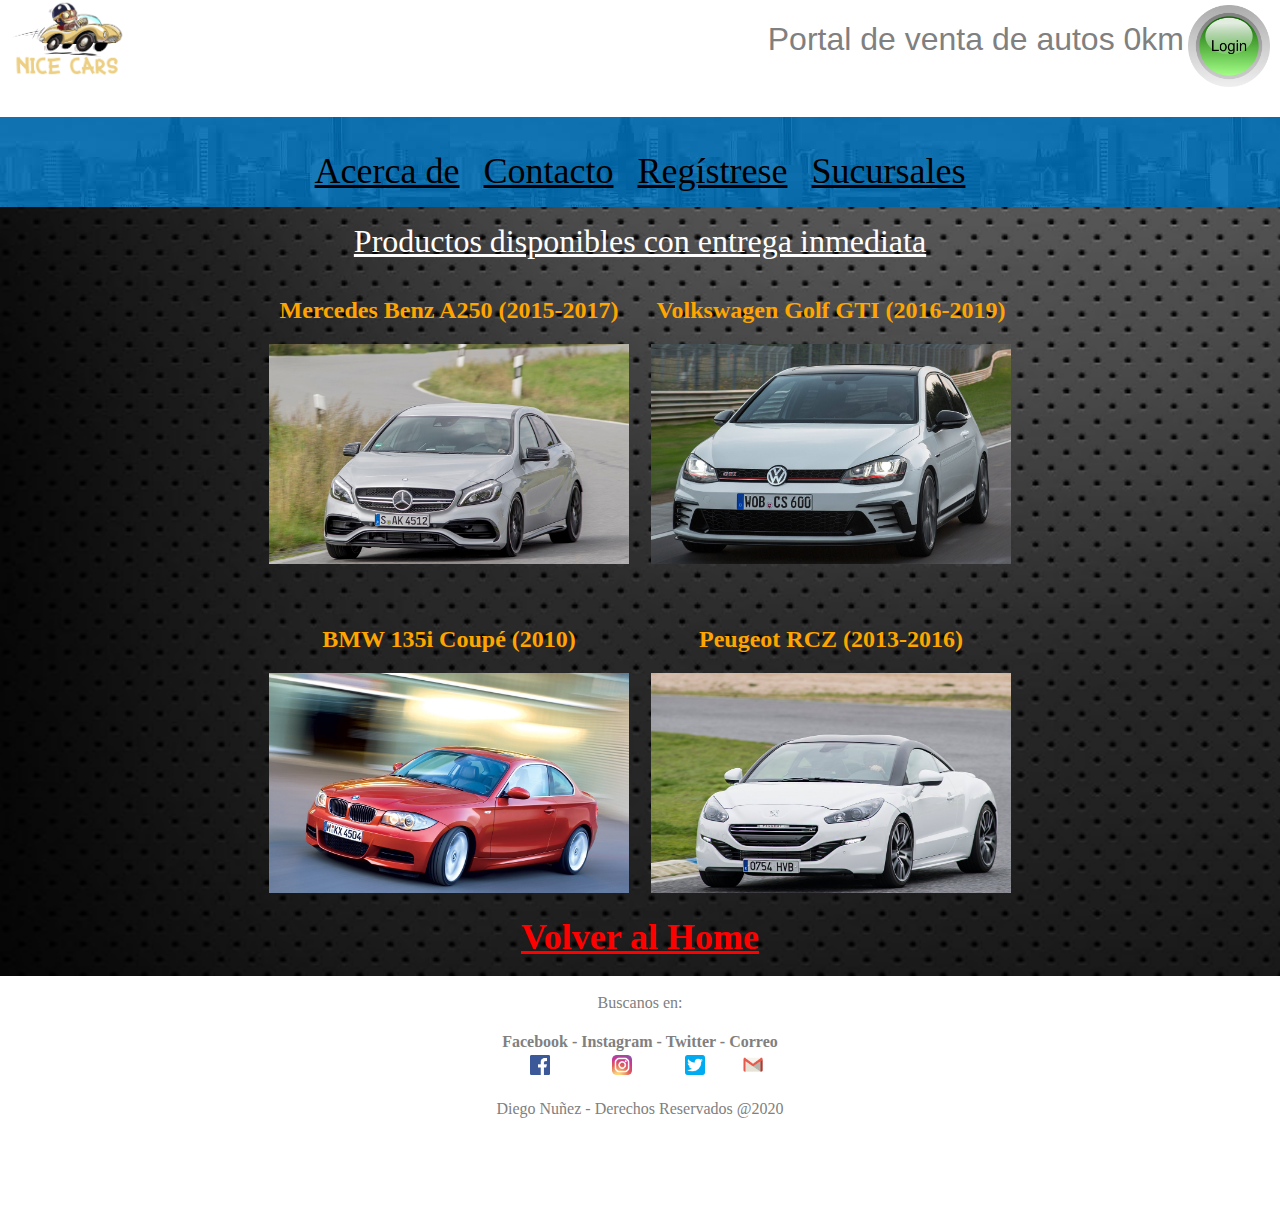
<file: index.html>
<!DOCTYPE html>
<html>
<head>
  <meta charset="utf-8">
  <meta name="viewport" content="width=device-width">
  <title>Nice Cars</title>
  <link rel="stylesheet" href="general_styles.css">
  <link rel="stylesheet" href="table_styles.css">
  <link rel="stylesheet" href="title_styles.css">
  <link rel="stylesheet" href="image_styles.css">
</head>
<body>
    <header>
        <div class="headerleft">
            <a href="index.html">
                <img src="fotos/logo.png" class="logo">
            </a>
        </div>

        <div class="headerright">
            <div class="h1">
                <h1>Portal de venta de autos 0km</h1>
            </div>
            <div class="login">
                <a href="registrar.html">
                    <img src="fotos/login_button.png" class="login">
                </a>
            </div>
        </div>
    </header>

    <nav>
        <br>
        <a class="nav" href="acerca.html">Acerca de</a>
        <a class="nav" href="contacto.html">Contacto</a>
        <a class="nav" href="registrar.html">Regístrese</a>
        <a class="nav" href="sucursales.html">Sucursales</a>
    </nav> 

    <p><u class="index">Productos disponibles con entrega inmediata</u></p>

    <table class="custom" style="color: orange;">
        <tr>
            <td>
                <h2>Mercedes Benz A250 (2015-2017)</h2>
                <a href="mercedes.html">
                    <img src="fotos/mercedes/mb-a250-frente.jpg" style="width: 360px;height: 220px;">
                </a>
            </td>
            <td>
                <h2>Volkswagen Golf GTI (2016-2019)</h2>
                <a href="volkswagen.html">
                    <img src="fotos/volkwagen/golf-gti-frente.jpg" style="width: 360px;height: 220px;">
                </a>
            </td>
        </tr>
    </table>

    <br>
    <br>

    <table class="custom" style="color: orange;">
        <tr>
            <td>
                <h2>BMW 135i Coupé (2010)</h2>
                <a href="bmw.html">
                    <img src="fotos/bmw/bmw-135i-frente.jpg" style="width: 360px;height: 220px;">
                </a>
            </td>
            <td>
                <h2>Peugeot RCZ (2013-2016)</h2>
                <a href="peugeot.html">
                    <img src="fotos/peugeot/peugeot-rcz-frente.jpg" style="width: 360px;height: 220px;">
                </a>
            </td>
        </tr>
    </table>
    <br>
    <a class="home" href="index.html">Volver al Home</a>
    <br>
    <br>
    <footer>
        <br>
        <h4 style="margin: 0px; font-weight: normal;">Buscanos en: </h4>
        <br>
        <table align="center">
            <tr>
                <th>Facebook -</th>
                <th> Instagram -</th>
                <th> Twitter -</th>
                <th> Correo</th>
            </tr>
            <tr>
                <td>
                    <a href="https://www.facebook.com/" target="_blank">
                        <img src="fotos/facebook.png" style="width: 20px;height: 20px;">
                    </a>
                </td>
                <td>
                    <a href="https://www.instagram.com/" target="_blank">
                        <img src="fotos/instagram.png" style="width: 20px;height: 20px;">
                    </a>
                </td>
                <td>
                    <a href="https://www.twitter.com/" target="_blank">
                        <img src="fotos/twitter.png" style="width: 20px;height: 20px;">
                    </a>
                </td>
                <td>
                    <a href="https://www.gmail.com/" target="_blank">
                        <img src="fotos/gmail.png" style="width: 20px;height: 20px;">
                    </a>
                </td>
            </tr>
        </table>
        <br>
        <h4 style="margin: 0px; font-weight: normal;">Diego Nuñez - Derechos Reservados @2020</h4>
        <br>
    </footer>
</body>
</html>
</file>
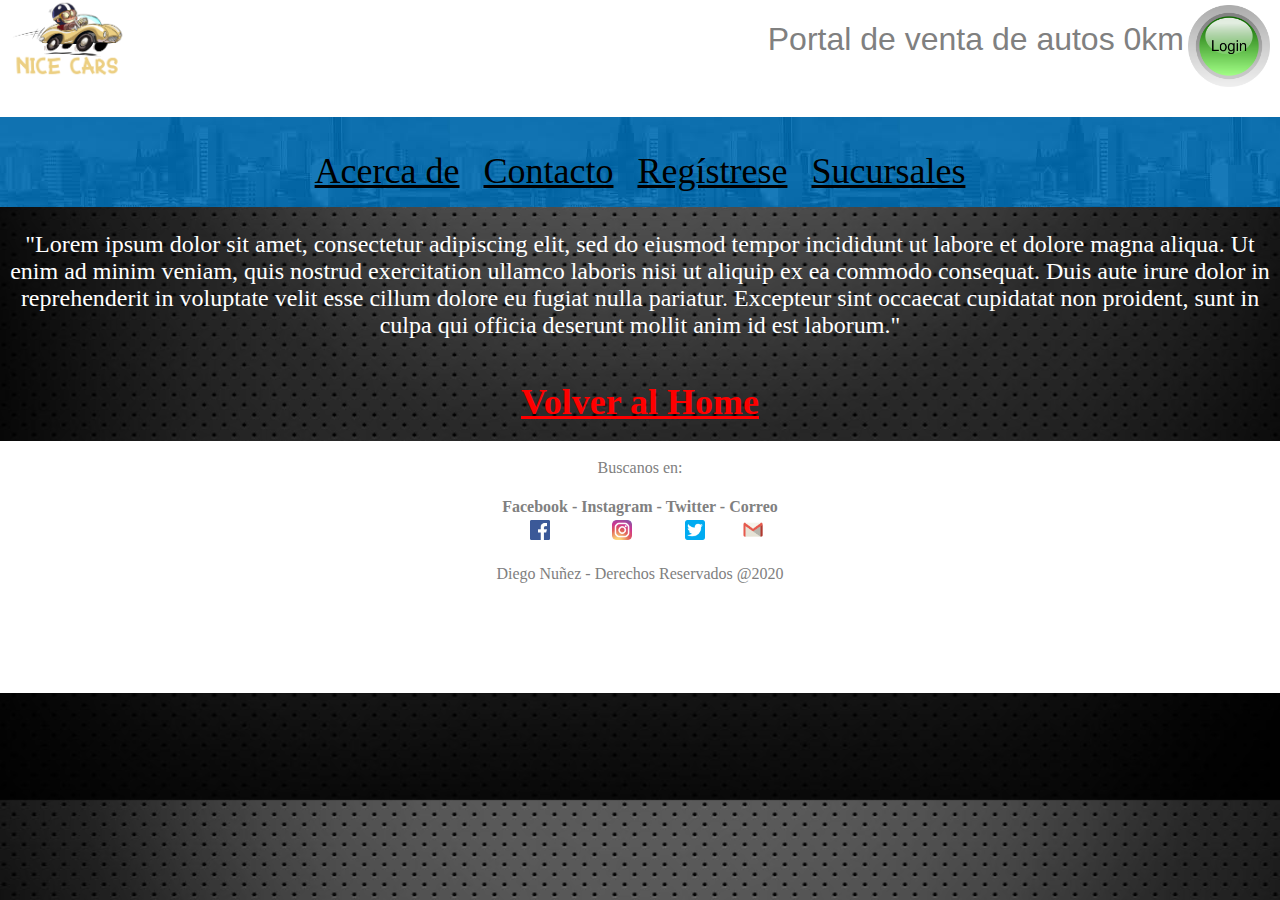
<file: acerca.html>
<!DOCTYPE html>
<html>
<head>
  <meta charset="utf-8">
  <meta name="viewport" content="width=device-width">
  <title>Nice Cars</title>
  <link rel="stylesheet" href="general_styles.css">
  <link rel="stylesheet" href="table_styles.css">
  <link rel="stylesheet" href="title_styles.css">
  <link rel="stylesheet" href="image_styles.css">
</head>
<body>
    <header>
        <div class="headerleft">
            <a href="index.html">
                <img src="fotos/logo.png" class="logo">
            </a>
        </div>

        <div class="headerright">
            <div class="h1">
                <h1>Portal de venta de autos 0km</h1>
            </div>
            <div class="login">
                <a href="registrar.html">
                    <img src="fotos/login_button.png" class="login">
                </a>
            </div>
        </div>
    </header>

    <nav>
        <br>
        <a class="nav" href="acerca.html">Acerca de</a>
        <a class="nav" href="contacto.html">Contacto</a>
        <a class="nav" href="registrar.html">Regístrese</a>
        <a class="nav" href="sucursales.html">Sucursales</a>
    </nav> 

    <h3 class="custom">
        "Lorem ipsum dolor sit amet, consectetur adipiscing elit, sed do eiusmod tempor incididunt ut labore et dolore magna aliqua. Ut enim ad minim veniam, quis nostrud exercitation ullamco laboris nisi ut aliquip ex ea commodo consequat. Duis aute irure dolor in reprehenderit in voluptate velit esse cillum dolore eu fugiat nulla pariatur. Excepteur sint occaecat cupidatat non proident, sunt in culpa qui officia deserunt mollit anim id est laborum."
    </h3>
    <br>
    <a class="home" href="index.html">Volver al Home</a>
    <br>
    <br>
    <footer>
        <br>
        <h4 style="margin: 0px; font-weight: normal;">Buscanos en: </h4>
        <br>
        <table align="center">
            <tr>
                <th>Facebook -</th>
                <th> Instagram -</th>
                <th> Twitter -</th>
                <th> Correo</th>
            </tr>
            <tr>
                <td>
                    <a href="https://www.facebook.com/" target="_blank">
                        <img src="fotos/facebook.png" style="width: 20px;height: 20px;">
                    </a>
                </td>
                <td>
                    <a href="https://www.instagram.com/" target="_blank">
                        <img src="fotos/instagram.png" style="width: 20px;height: 20px;">
                    </a>
                </td>
                <td>
                    <a href="https://www.twitter.com/" target="_blank">
                        <img src="fotos/twitter.png" style="width: 20px;height: 20px;">
                    </a>
                </td>
                <td>
                    <a href="https://www.gmail.com/" target="_blank">
                        <img src="fotos/gmail.png" style="width: 20px;height: 20px;">
                    </a>
                </td>
            </tr>
        </table>
        <br>
        <h4 style="margin: 0px; font-weight: normal;">Diego Nuñez - Derechos Reservados @2020</h4>
        <br>
    </footer>
</body>
</html>
</file>
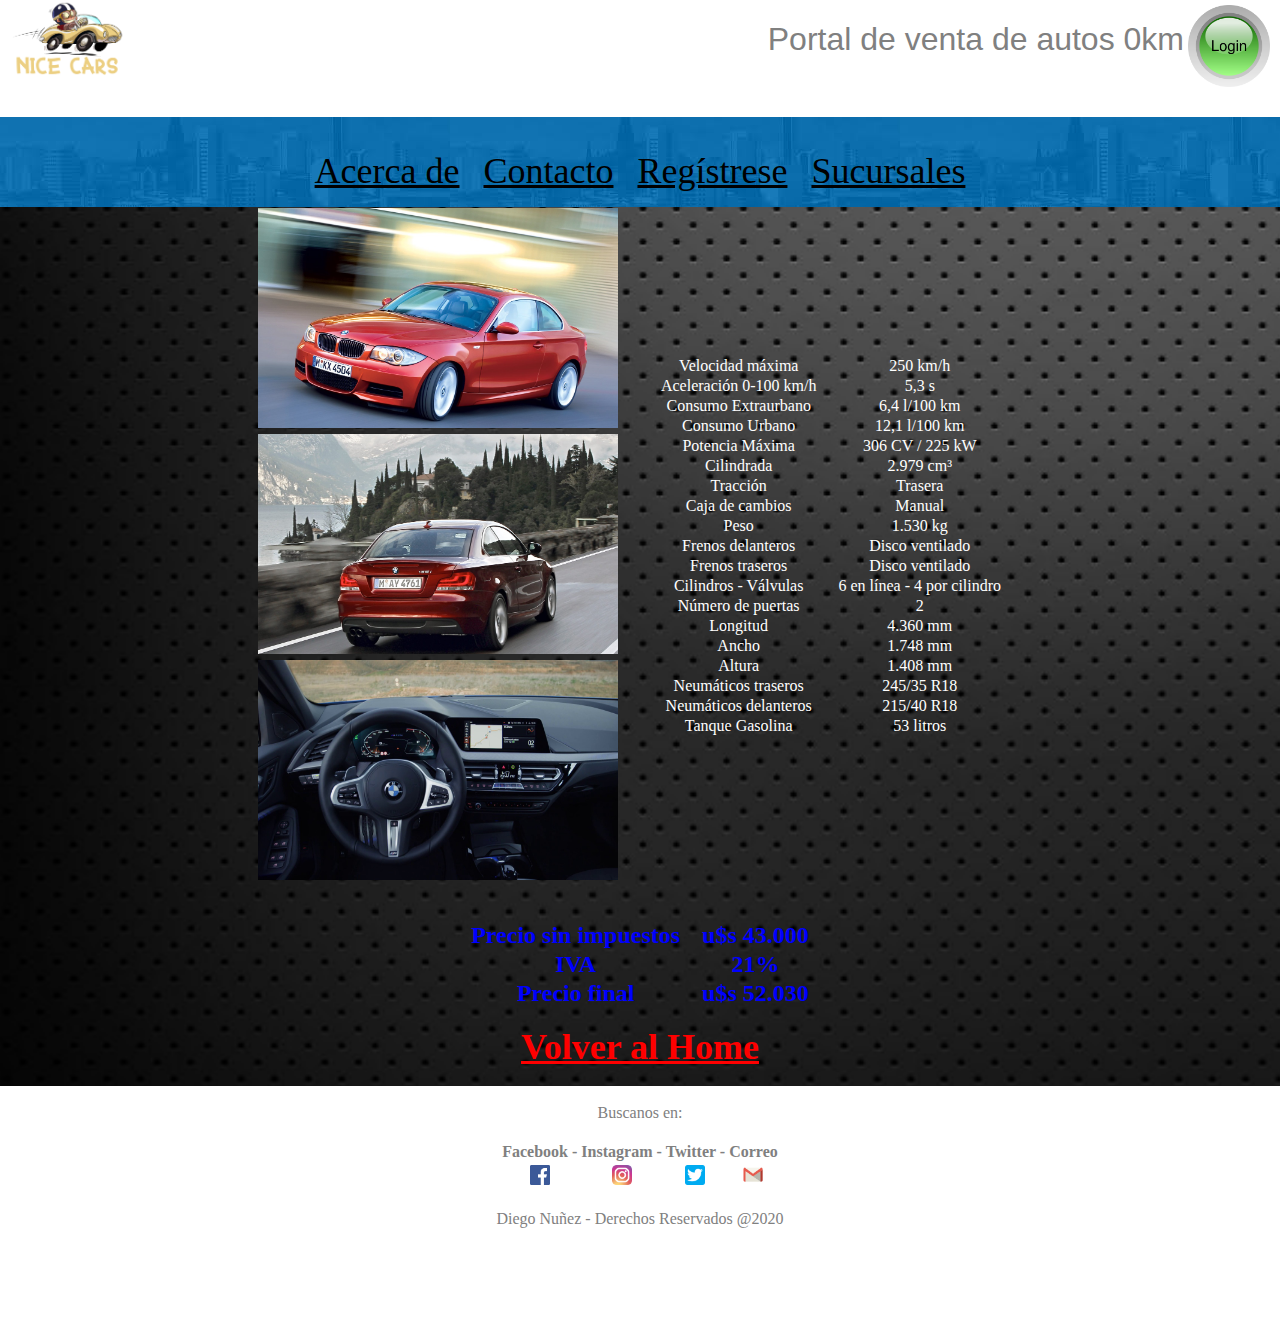
<file: bmw.html>
<!DOCTYPE html>
<html>
<head>
  <meta charset="utf-8">
  <meta name="viewport" content="width=device-width">
  <title>Nice Cars</title>
  <link rel="stylesheet" href="general_styles.css">
  <link rel="stylesheet" href="table_styles.css">
  <link rel="stylesheet" href="title_styles.css">
  <link rel="stylesheet" href="image_styles.css">
</head>
<body>
    <header>
        <div class="headerleft">
            <a href="index.html">
                <img src="fotos/logo.png" class="logo">
            </a>
        </div>

        <div class="headerright">
            <div class="h1">
                <h1>Portal de venta de autos 0km</h1>
            </div>
            <div class="login">
                <a href="registrar.html">
                    <img src="fotos/login_button.png" class="login">
                </a>
            </div>
        </div>
    </header>

    <nav>
        <br>
        <a class="nav" href="acerca.html">Acerca de</a>
        <a class="nav" href="contacto.html">Contacto</a>
        <a class="nav" href="registrar.html">Regístrese</a>
        <a class="nav" href="sucursales.html">Sucursales</a>
    </nav> 

    <table class="custom">
        <tr>
            <td>
                <img src="fotos/bmw/bmw-135i-frente.jpg" style="width: 360px;height: 220px;">
            </td>
            <td rowspan="3">
                <table class="custom specs">
                    <tr>
                        <td>Velocidad máxima</td><td>250 km/h</td>
                    </tr>
                    <tr>
                        <td>Aceleración 0-100 km/h</td><td>5,3 s</td>
                    </tr>
                    <tr>
                        <td>Consumo Extraurbano</td><td>6,4 l/100 km</td>
                    </tr>
                    <tr>
                        <td>Consumo Urbano</td><td>12,1 l/100 km</td>
                    </tr>
                    <tr>
                        <td>Potencia Máxima</td><td>306 CV / 225 kW</td>
                    </tr>
                    <tr>
                        <td>Cilindrada</td><td>2.979 cm³</td>
                    </tr>
                    <tr>
                        <td>Tracción</td><td>Trasera</td>
                    </tr>
                    <tr>
                        <td>Caja de cambios</td><td>Manual</td>
                    </tr>
                    <tr>
                        <td>Peso</td><td>1.530 kg</td>
                    </tr>
                    <tr>
                        <td>Frenos delanteros</td><td>Disco ventilado</td>
                    </tr>
                    <tr>
                        <td>Frenos traseros</td><td>Disco ventilado</td>
                    </tr>
                    <tr>
                        <td>Cilindros - Válvulas</td><td>6 en línea - 4 por cilindro</td>
                    </tr>
                    <tr>
                        <td>Número de puertas</td><td>2</td>
                    </tr>
                    <tr>
                        <td>Longitud</td><td>4.360 mm</td>
                    </tr>
                    <tr>
                        <td>Ancho</td><td>1.748 mm</td>
                    </tr>
                    <tr>
                        <td>Altura</td><td>1.408 mm</td>
                    </tr>
                    <tr>
                        <td>Neumáticos traseros</td><td>245/35 R18</td>
                    </tr>
                    <tr>
                        <td>Neumáticos delanteros</td><td>215/40 R18</td>
                    </tr>
                    <tr>
                        <td>Tanque Gasolina</td><td>53 litros</td>
                    </tr>
                </table>
            </td>
        </tr>
        <tr>
            <td>
                <img src="fotos/bmw/bmw-135i-atras.jpg" style="width: 360px;height: 220px;">
            </td>
        </tr>
        <tr>
            <td>
                <img src="fotos/bmw/bmw-135i-interior.jpg" style="width: 360px;height: 220px;">
            </td>
        </tr>
    </table>
    <br>
    <br>
    <table class="custom price">
        <tr>
            <td>Precio sin impuestos</td><td>u$s 43.000</td>
        </tr>
        <tr>
            <td>IVA</td><td>21%</td>
        </tr>
        <tr>
            <td>Precio final</td><td>u$s 52.030</td>
        </tr>
    </table>
    <br>
    <a class="home" href="index.html">Volver al Home</a>
    <br>
    <br>
    <footer>
        <br>
        <h4 style="margin: 0px; font-weight: normal;">Buscanos en: </h4>
        <br>
        <table align="center">
            <tr>
                <th>Facebook -</th>
                <th> Instagram -</th>
                <th> Twitter -</th>
                <th> Correo</th>
            </tr>
            <tr>
                <td>
                    <a href="https://www.facebook.com/" target="_blank">
                        <img src="fotos/facebook.png" style="width: 20px;height: 20px;">
                    </a>
                </td>
                <td>
                    <a href="https://www.instagram.com/" target="_blank">
                        <img src="fotos/instagram.png" style="width: 20px;height: 20px;">
                    </a>
                </td>
                <td>
                    <a href="https://www.twitter.com/" target="_blank">
                        <img src="fotos/twitter.png" style="width: 20px;height: 20px;">
                    </a>
                </td>
                <td>
                    <a href="https://www.gmail.com/" target="_blank">
                        <img src="fotos/gmail.png" style="width: 20px;height: 20px;">
                    </a>
                </td>
            </tr>
        </table>
        <br>
        <h4 style="margin: 0px; font-weight: normal;">Diego Nuñez - Derechos Reservados @2020</h4>
        <br>
    </footer>
</body>
</html>
</file>
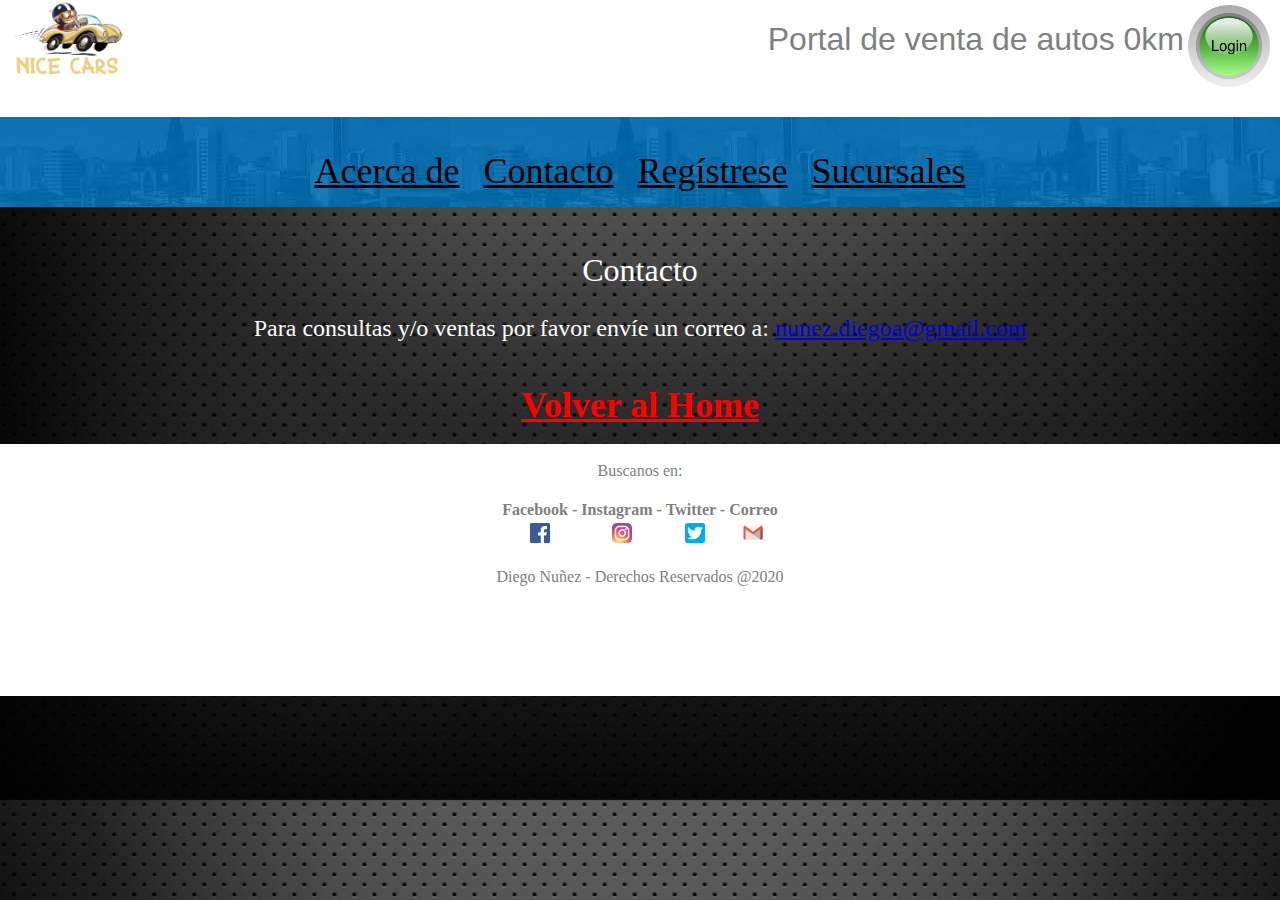
<file: contacto.html>
<!DOCTYPE html>
<html>
<head>
  <meta charset="utf-8">
  <meta name="viewport" content="width=device-width">
  <title>Nice Cars</title>
  <link rel="stylesheet" href="general_styles.css">
  <link rel="stylesheet" href="table_styles.css">
  <link rel="stylesheet" href="title_styles.css">
  <link rel="stylesheet" href="image_styles.css">
</head>
<body>
    <header>
        <div class="headerleft">
            <a href="index.html">
                <img src="fotos/logo.png" class="logo">
            </a>
        </div>

        <div class="headerright">
            <div class="h1">
                <h1>Portal de venta de autos 0km</h1>
            </div>
            <div class="login">
                <a href="registrar.html">
                    <img src="fotos/login_button.png" class="login">
                </a>
            </div>
        </div>
    </header>

    <nav>
        <br>
        <a class="nav" href="acerca.html">Acerca de</a>
        <a class="nav" href="contacto.html">Contacto</a>
        <a class="nav" href="registrar.html">Regístrese</a>
        <a class="nav" href="sucursales.html">Sucursales</a>
    </nav> 

    <br>
    <h2 class="custom">Contacto</h2>
    <h3 class="custom">Para consultas y/o ventas por favor envíe un correo a: <a href="mailto:nunez.diegoa@gmail.com">nunez.diegoa@gmail.com</a></h3>
    <br>
    <a class="home" href="index.html">Volver al Home</a>
    <br>
    <br>
    <footer>
        <br>
        <h4 style="margin: 0px; font-weight: normal;">Buscanos en: </h4>
        <br>
        <table align="center">
            <tr>
                <th>Facebook -</th>
                <th> Instagram -</th>
                <th> Twitter -</th>
                <th> Correo</th>
            </tr>
            <tr>
                <td>
                    <a href="https://www.facebook.com/" target="_blank">
                        <img src="fotos/facebook.png" style="width: 20px;height: 20px;">
                    </a>
                </td>
                <td>
                    <a href="https://www.instagram.com/" target="_blank">
                        <img src="fotos/instagram.png" style="width: 20px;height: 20px;">
                    </a>
                </td>
                <td>
                    <a href="https://www.twitter.com/" target="_blank">
                        <img src="fotos/twitter.png" style="width: 20px;height: 20px;">
                    </a>
                </td>
                <td>
                    <a href="https://www.gmail.com/" target="_blank">
                        <img src="fotos/gmail.png" style="width: 20px;height: 20px;">
                    </a>
                </td>
            </tr>
        </table>
        <br>
        <h4 style="margin: 0px; font-weight: normal;">Diego Nuñez - Derechos Reservados @2020</h4>
        <br>
    </footer>
</body>
</html>
</file>
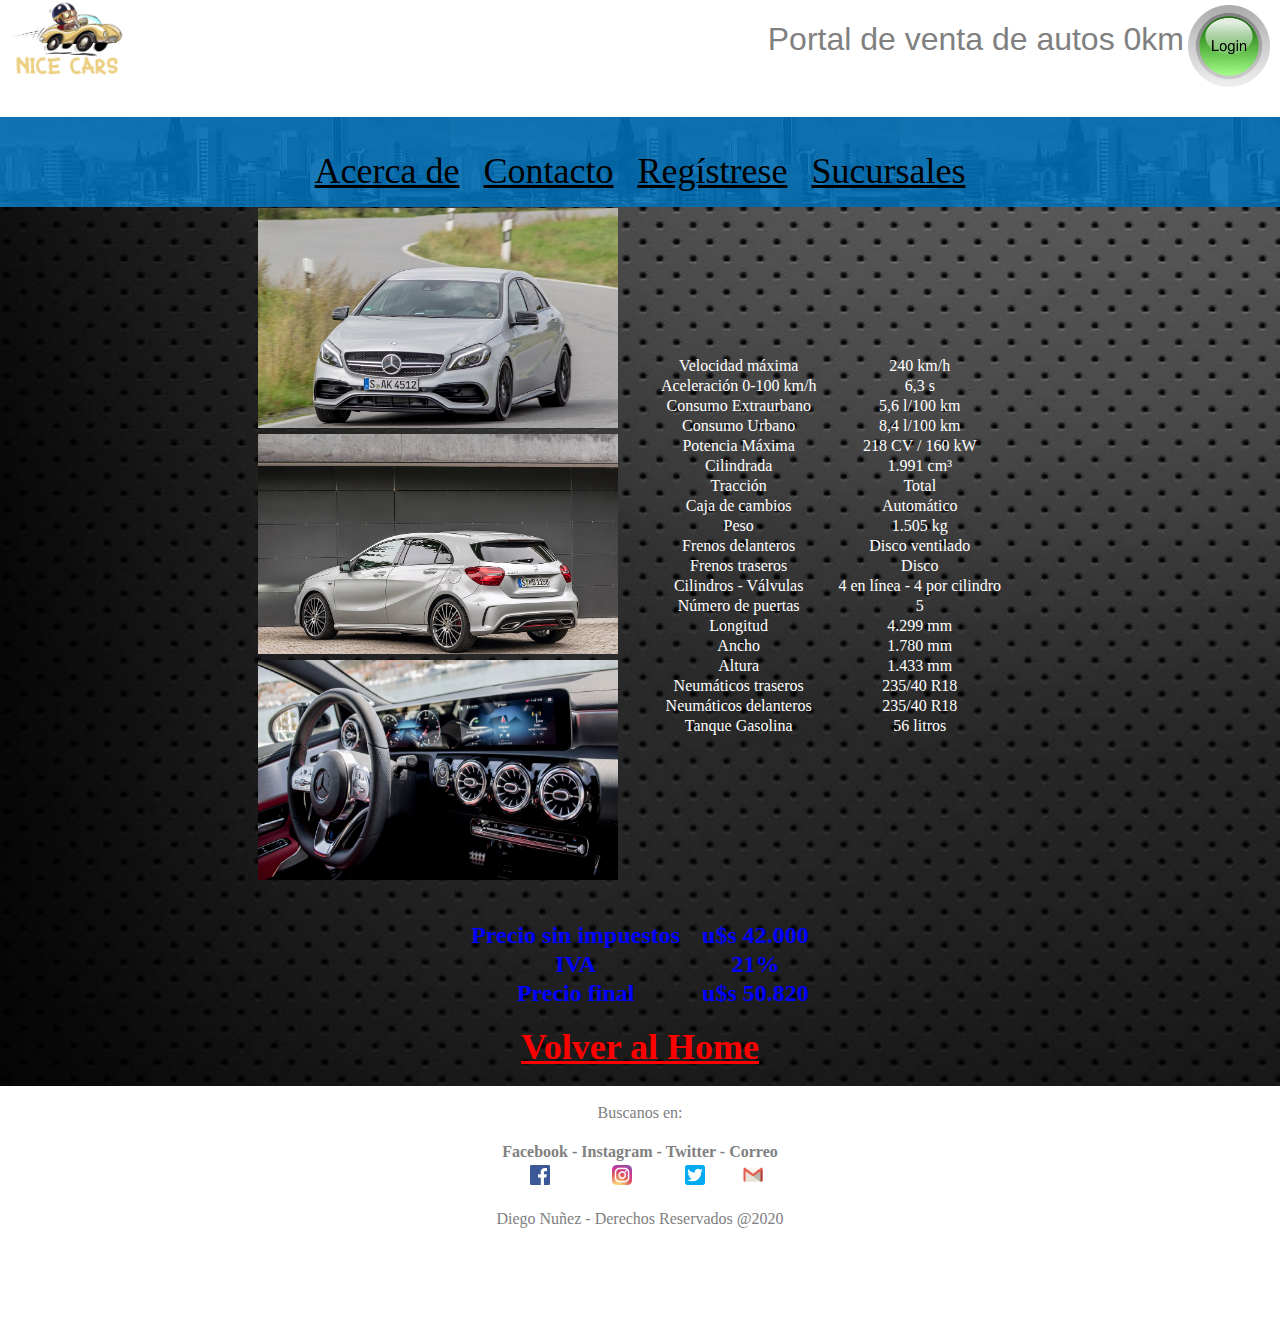
<file: mercedes.html>
<!DOCTYPE html>
<html>
<head>
  <meta charset="utf-8">
  <meta name="viewport" content="width=device-width">
  <title>Nice Cars</title>
  <link rel="stylesheet" href="general_styles.css">
  <link rel="stylesheet" href="table_styles.css">
  <link rel="stylesheet" href="title_styles.css">
  <link rel="stylesheet" href="image_styles.css">
</head>
<body>
    <header>
        <div class="headerleft">
            <a href="index.html">
                <img src="fotos/logo.png" class="logo">
            </a>
        </div>

        <div class="headerright">
            <div class="h1">
                <h1>Portal de venta de autos 0km</h1>
            </div>
            <div class="login">
                <a href="registrar.html">
                    <img src="fotos/login_button.png" class="login">
                </a>
            </div>
        </div>
    </header>

    <nav>
        <br>
        <a class="nav" href="acerca.html">Acerca de</a>
        <a class="nav" href="contacto.html">Contacto</a>
        <a class="nav" href="registrar.html">Regístrese</a>
        <a class="nav" href="sucursales.html">Sucursales</a>
    </nav> 

    <table class="custom">
        <tr>
            <td>
                <img src="fotos/mercedes/mb-a250-frente.jpg" style="width: 360px;height: 220px;">
            </td>
            <td rowspan="3">
                <table class="custom specs">
                    <tr>
                        <td>Velocidad máxima</td><td>240 km/h</td>
                    </tr>
                    <tr>
                        <td>Aceleración 0-100 km/h</td><td>6,3 s</td>
                    </tr>
                    <tr>
                        <td>Consumo Extraurbano</td><td>5,6 l/100 km</td>
                    </tr>
                    <tr>
                        <td>Consumo Urbano</td><td>8,4 l/100 km</td>
                    </tr>
                    <tr>
                        <td>Potencia Máxima</td><td>218 CV / 160 kW</td>
                    </tr>
                    <tr>
                        <td>Cilindrada</td><td>1.991 cm³</td>
                    </tr>
                    <tr>
                        <td>Tracción</td><td>Total</td>
                    </tr>
                    <tr>
                        <td>Caja de cambios</td><td>Automático</td>
                    </tr>
                    <tr>
                        <td>Peso</td><td>1.505 kg</td>
                    </tr>
                    <tr>
                        <td>Frenos delanteros</td><td>Disco ventilado</td>
                    </tr>
                    <tr>
                        <td>Frenos traseros</td><td>Disco</td>
                    </tr>
                    <tr>
                        <td>Cilindros - Válvulas</td><td>4 en línea - 4 por cilindro</td>
                    </tr>
                    <tr>
                        <td>Número de puertas</td><td>5</td>
                    </tr>
                    <tr>
                        <td>Longitud</td><td>4.299 mm</td>
                    </tr>
                    <tr>
                        <td>Ancho</td><td>1.780 mm</td>
                    </tr>
                    <tr>
                        <td>Altura</td><td>1.433 mm</td>
                    </tr>
                    <tr>
                        <td>Neumáticos traseros</td><td>235/40 R18</td>
                    </tr>
                    <tr>
                        <td>Neumáticos delanteros</td><td>235/40 R18</td>
                    </tr>
                    <tr>
                        <td>Tanque Gasolina</td><td>56 litros</td>
                    </tr>
                </table>
            </td>
        </tr>
        <tr>
            <td>
                <img src="fotos/mercedes/mb-a250-atras.jpg" style="width: 360px;height: 220px;">
            </td>
        </tr>
        <tr>
            <td>
                <img src="fotos/mercedes/mb-a250-interior.jpg" style="width: 360px;height: 220px;">
            </td>
        </tr>
    </table>
    <br>
    <br>
    <table class="custom price">
        <tr>
            <td>Precio sin impuestos</td><td>u$s 42.000</td>
        </tr>
        <tr>
            <td>IVA</td><td>21%</td>
        </tr>
        <tr>
            <td>Precio final</td><td>u$s 50.820</td>
        </tr>
    </table>
    <br>
    <a class="home" href="index.html">Volver al Home</a>
    <br>
    <br>
    <footer>
        <br>
        <h4 style="margin: 0px; font-weight: normal;">Buscanos en: </h4>
        <br>
        <table align="center">
            <tr>
                <th>Facebook -</th>
                <th> Instagram -</th>
                <th> Twitter -</th>
                <th> Correo</th>
            </tr>
            <tr>
                <td>
                    <a href="https://www.facebook.com/" target="_blank">
                        <img src="fotos/facebook.png" style="width: 20px;height: 20px;">
                    </a>
                </td>
                <td>
                    <a href="https://www.instagram.com/" target="_blank">
                        <img src="fotos/instagram.png" style="width: 20px;height: 20px;">
                    </a>
                </td>
                <td>
                    <a href="https://www.twitter.com/" target="_blank">
                        <img src="fotos/twitter.png" style="width: 20px;height: 20px;">
                    </a>
                </td>
                <td>
                    <a href="https://www.gmail.com/" target="_blank">
                        <img src="fotos/gmail.png" style="width: 20px;height: 20px;">
                    </a>
                </td>
            </tr>
        </table>
        <br>
        <h4 style="margin: 0px; font-weight: normal;">Diego Nuñez - Derechos Reservados @2020</h4>
        <br>
    </footer>
</body>
</html>
</file>
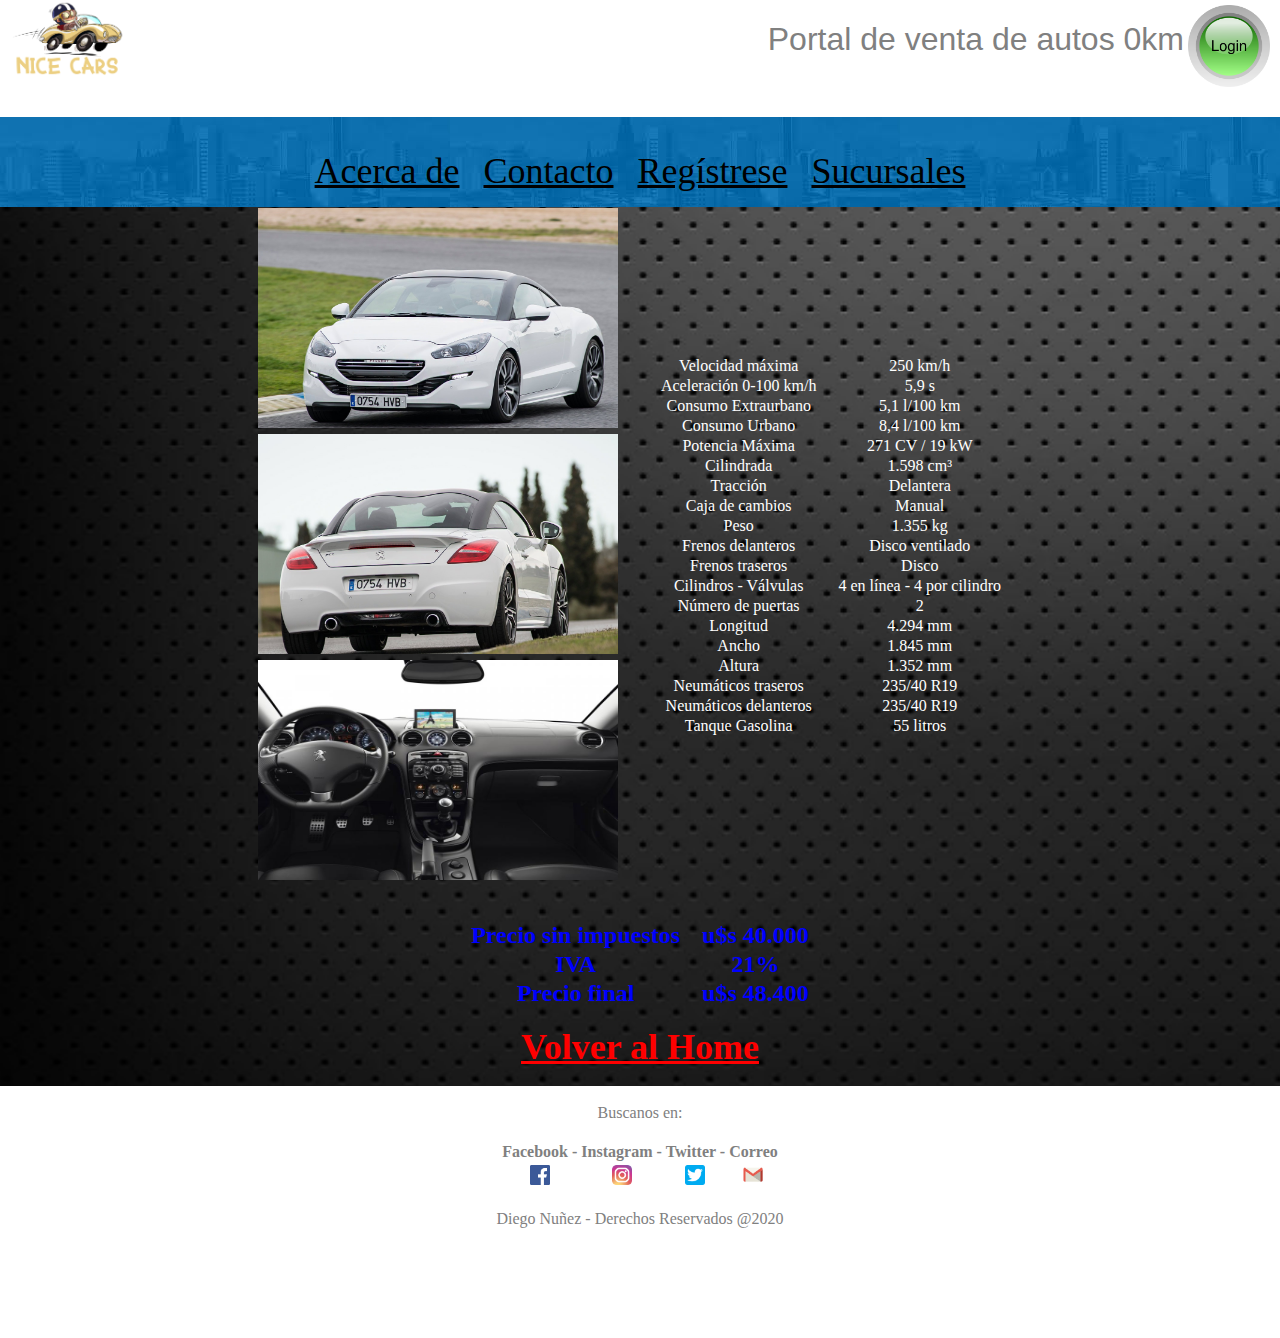
<file: peugeot.html>
<!DOCTYPE html>
<html>
<head>
  <meta charset="utf-8">
  <meta name="viewport" content="width=device-width">
  <title>Nice Cars</title>
  <link rel="stylesheet" href="general_styles.css">
  <link rel="stylesheet" href="table_styles.css">
  <link rel="stylesheet" href="title_styles.css">
  <link rel="stylesheet" href="image_styles.css">
</head>
<body>
    <header>
        <div class="headerleft">
            <a href="index.html">
                <img src="fotos/logo.png" class="logo">
            </a>
        </div>

        <div class="headerright">
            <div class="h1">
                <h1>Portal de venta de autos 0km</h1>
            </div>
            <div class="login">
                <a href="registrar.html">
                    <img src="fotos/login_button.png" class="login">
                </a>
            </div>
        </div>
    </header>

    <nav>
        <br>
        <a class="nav" href="acerca.html">Acerca de</a>
        <a class="nav" href="contacto.html">Contacto</a>
        <a class="nav" href="registrar.html">Regístrese</a>
        <a class="nav" href="sucursales.html">Sucursales</a>
    </nav> 

    <table class="custom">
        <tr>
            <td>
                <img src="fotos/peugeot/peugeot-rcz-frente.jpg" style="width: 360px;height: 220px;">
            </td>
            <td rowspan="3">
                <table class="custom specs">
                    <tr>
                        <td>Velocidad máxima</td><td>250 km/h</td>
                    </tr>
                    <tr>
                        <td>Aceleración 0-100 km/h</td><td>5,9 s</td>
                    </tr>
                    <tr>
                        <td>Consumo Extraurbano</td><td>5,1 l/100 km</td>
                    </tr>
                    <tr>
                        <td>Consumo Urbano</td><td>8,4 l/100 km</td>
                    </tr>
                    <tr>
                        <td>Potencia Máxima</td><td>271 CV / 19 kW</td>
                    </tr>
                    <tr>
                        <td>Cilindrada</td><td>1.598 cm³</td>
                    </tr>
                    <tr>
                        <td>Tracción</td><td>Delantera</td>
                    </tr>
                    <tr>
                        <td>Caja de cambios</td><td>Manual</td>
                    </tr>
                    <tr>
                        <td>Peso</td><td>1.355 kg</td>
                    </tr>
                    <tr>
                        <td>Frenos delanteros</td><td>Disco ventilado</td>
                    </tr>
                    <tr>
                        <td>Frenos traseros</td><td>Disco</td>
                    </tr>
                    <tr>
                        <td>Cilindros - Válvulas</td><td>4 en línea - 4 por cilindro</td>
                    </tr>
                    <tr>
                        <td>Número de puertas</td><td>2</td>
                    </tr>
                    <tr>
                        <td>Longitud</td><td>4.294 mm</td>
                    </tr>
                    <tr>
                        <td>Ancho</td><td>1.845 mm</td>
                    </tr>
                    <tr>
                        <td>Altura</td><td>1.352 mm</td>
                    </tr>
                    <tr>
                        <td>Neumáticos traseros</td><td>235/40 R19</td>
                    </tr>
                    <tr>
                        <td>Neumáticos delanteros</td><td>235/40 R19</td>
                    </tr>
                    <tr>
                        <td>Tanque Gasolina</td><td>55 litros</td>
                    </tr>
                </table>
            </td>
        </tr>
        <tr>
            <td>
                <img src="fotos/peugeot/peugeot-rcz-atras.jpg" style="width: 360px;height: 220px;">
            </td>
        </tr>
        <tr>
            <td>
                <img src="fotos/peugeot/peugeot-rcz-interior.jpg" style="width: 360px;height: 220px;">
            </td>
        </tr>
    </table>
    <br>
    <br>
    <table class="custom price">
        <tr>
            <td>Precio sin impuestos</td><td>u$s 40.000</td>
        </tr>
        <tr>
            <td>IVA</td><td>21%</td>
        </tr>
        <tr>
            <td>Precio final</td><td>u$s 48.400</td>
        </tr>
    </table>
    <br>
    <a class="home" href="index.html">Volver al Home</a>
    <br>
    <br>
    <footer>
        <br>
        <h4 style="margin: 0px; font-weight: normal;">Buscanos en: </h4>
        <br>
        <table align="center">
            <tr>
                <th>Facebook -</th>
                <th> Instagram -</th>
                <th> Twitter -</th>
                <th> Correo</th>
            </tr>
            <tr>
                <td>
                    <a href="https://www.facebook.com/" target="_blank">
                        <img src="fotos/facebook.png" style="width: 20px;height: 20px;">
                    </a>
                </td>
                <td>
                    <a href="https://www.instagram.com/" target="_blank">
                        <img src="fotos/instagram.png" style="width: 20px;height: 20px;">
                    </a>
                </td>
                <td>
                    <a href="https://www.twitter.com/" target="_blank">
                        <img src="fotos/twitter.png" style="width: 20px;height: 20px;">
                    </a>
                </td>
                <td>
                    <a href="https://www.gmail.com/" target="_blank">
                        <img src="fotos/gmail.png" style="width: 20px;height: 20px;">
                    </a>
                </td>
            </tr>
        </table>
        <br>
        <h4 style="margin: 0px; font-weight: normal;">Diego Nuñez - Derechos Reservados @2020</h4>
        <br>
    </footer>
</body>
</html>
</file>
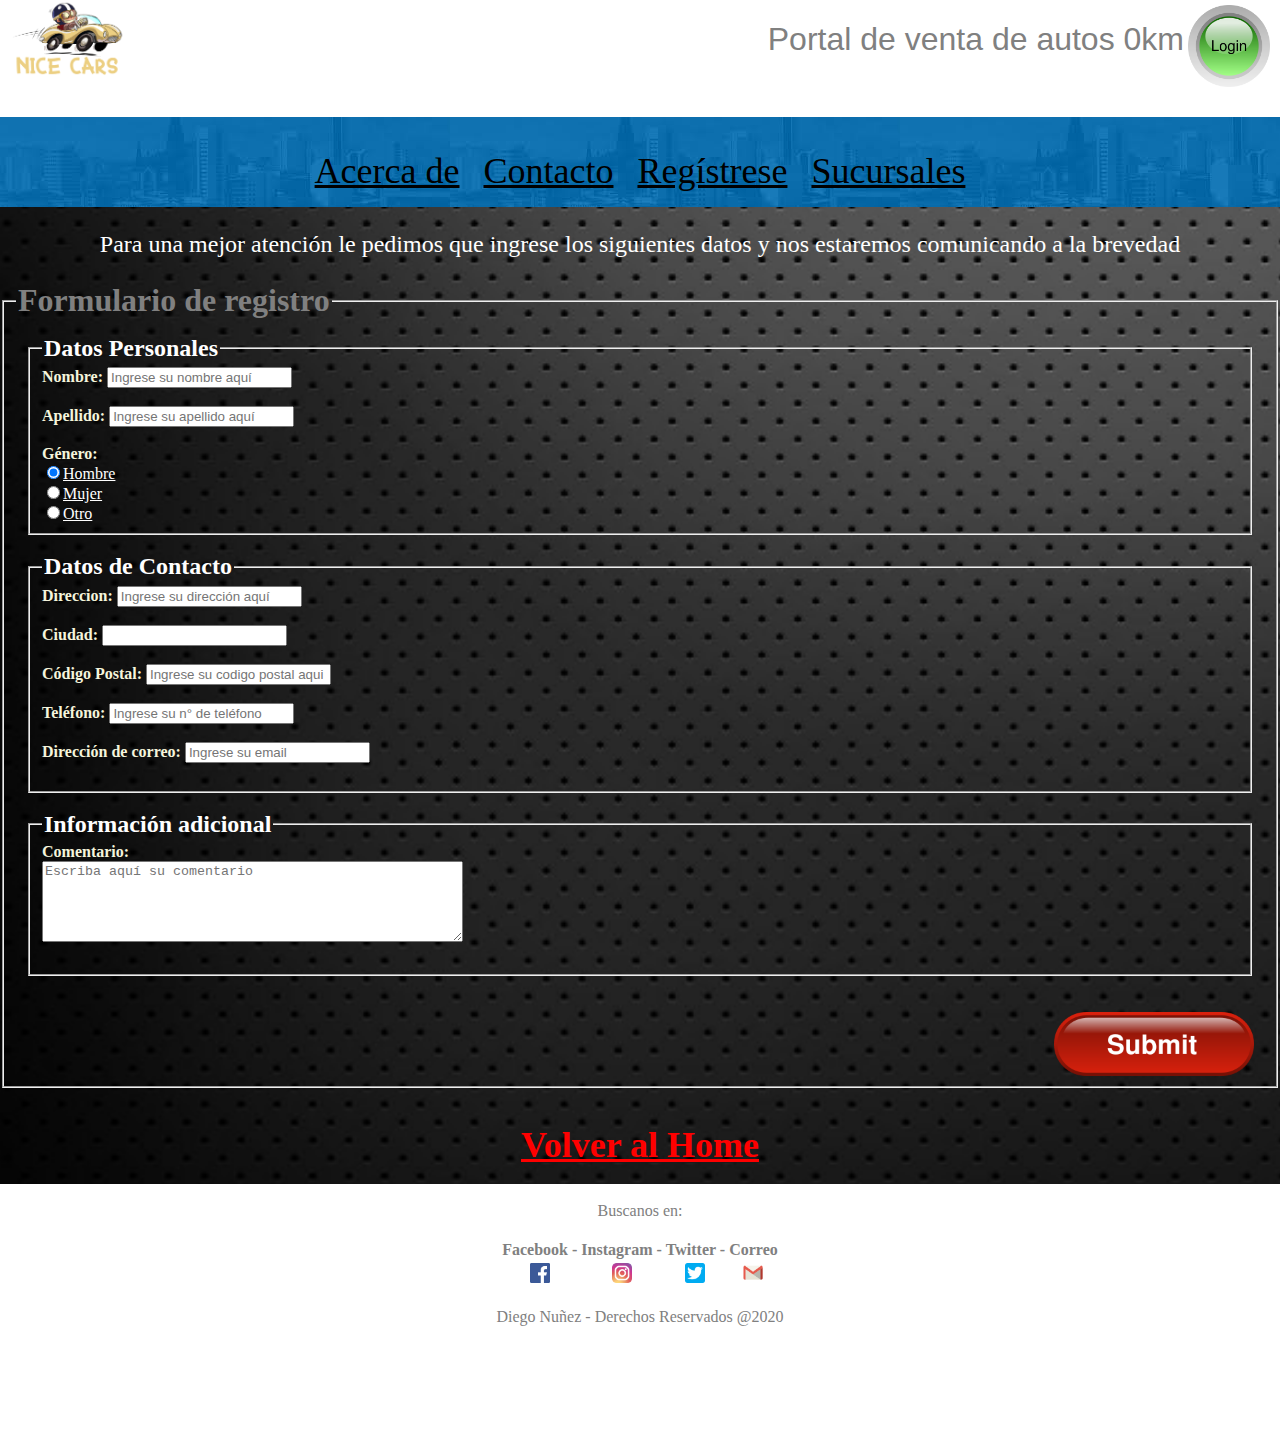
<file: registrar.html>
<!DOCTYPE html>
<html>
<head>
  <meta charset="utf-8">
  <meta name="viewport" content="width=device-width">
  <title>Nice Cars</title>
  <link rel="stylesheet" href="general_styles.css">
  <link rel="stylesheet" href="table_styles.css">
  <link rel="stylesheet" href="title_styles.css">
  <link rel="stylesheet" href="image_styles.css">
</head>
<body>
    <header>
        <div class="headerleft">
            <a href="index.html">
                <img src="fotos/logo.png" class="logo">
            </a>
        </div>

        <div class="headerright">
            <div class="h1">
                <h1>Portal de venta de autos 0km</h1>
            </div>
            <div class="login">
                <a href="registrar.html">
                    <img src="fotos/login_button.png" class="login">
                </a>
            </div>
        </div>
    </header>

    <nav>
        <br>
        <a class="nav" href="acerca.html">Acerca de</a>
        <a class="nav" href="contacto.html">Contacto</a>
        <a class="nav" href="registrar.html">Regístrese</a>
        <a class="nav" href="sucursales.html">Sucursales</a>
    </nav> 

    <h3 class="custom">Para una mejor atención le pedimos que ingrese los siguientes datos y nos estaremos comunicando a la brevedad</h3>

    <fieldset>
        <legend class="custom">Formulario de registro</legend>

        <form action="show_data.html" style="text-align: left; padding: 10px;">
            <fieldset>
                <legend class="form">Datos Personales</legend>
                    <label for="fname"><b>Nombre: </b></label><input type="text" id="fname" name="fname" value="" placeholder="Ingrese su nombre aquí"><br><br>
                    <label for="lname"><b>Apellido: </b></label><input type="text" id="lname" name="lname" value="" placeholder="Ingrese su apellido aquí"><br><br>
                    <label for="gender"><b>Género: </b></label>
                        <br>
                        <input type="radio" name="gender" value="hombre" checked><u style="color: white;">Hombre</u>
                        <br>
                        <input type="radio" name="gender" value="Mujer"><u style="color: white;">Mujer</u>
                        <br>
                        <input type="radio" name="gender" value="Otro"><u style="color: white;">Otro</u>
            </fieldset>
            <br>
            <fieldset>
                <legend class="form">Datos de Contacto</legend>
                <label for="street"><b>Direccion: </b></label><input type="text" name="address" placeholder="Ingrese su dirección aquí"><br><br>
                <label for="city"><b>Ciudad: </b></label><input type="text" name="city" value="" ><br><br>
                <label for="zipcode"><b>Código Postal: </b></label><input type="text" name="zipcode" placeholder="Ingrese su codigo postal aqui"><br><br>
                <label for="tel"><b>Teléfono: </b></label><input type="number" id="tel" name="tel" value="" placeholder="Ingrese su n° de teléfono"><br><br>
                <label for="mail"><b>Dirección de correo: </b></label><input type="email" id="mail" name="mail" value="" placeholder="Ingrese su email"><br><br>
            </fieldset>
            <br>
            <fieldset>
                <legend class="form">Información adicional</legend>
                <label for="comment"><b>Comentario: </b></label><br>
                <textarea name="comentario" rows="5" cols="50" placeholder="Escriba aquí su comentario"></textarea><br><br>
            </fieldset>
            <br>
            <br>
            <input style="float: right;" type="image" src="fotos/red-submit-button.png" value="Submit" width="200" height="64">
        </form>
    </fieldset>
    <br>
    <br>
    <a class="home" href="index.html">Volver al Home</a>
    <br>
    <br>
    <footer>
        <br>
        <h4 style="margin: 0px; font-weight: normal;">Buscanos en: </h4>
        <br>
        <table align="center">
            <tr>
                <th>Facebook -</th>
                <th> Instagram -</th>
                <th> Twitter -</th>
                <th> Correo</th>
            </tr>
            <tr>
                <td>
                    <a href="https://www.facebook.com/" target="_blank">
                        <img src="fotos/facebook.png" style="width: 20px;height: 20px;">
                    </a>
                </td>
                <td>
                    <a href="https://www.instagram.com/" target="_blank">
                        <img src="fotos/instagram.png" style="width: 20px;height: 20px;">
                    </a>
                </td>
                <td>
                    <a href="https://www.twitter.com/" target="_blank">
                        <img src="fotos/twitter.png" style="width: 20px;height: 20px;">
                    </a>
                </td>
                <td>
                    <a href="https://www.gmail.com/" target="_blank">
                        <img src="fotos/gmail.png" style="width: 20px;height: 20px;">
                    </a>
                </td>
            </tr>
        </table>
        <br>
        <h4 style="margin: 0px; font-weight: normal;">Diego Nuñez - Derechos Reservados @2020</h4>
        <br>
    </footer>
</body>
</html>
</file>
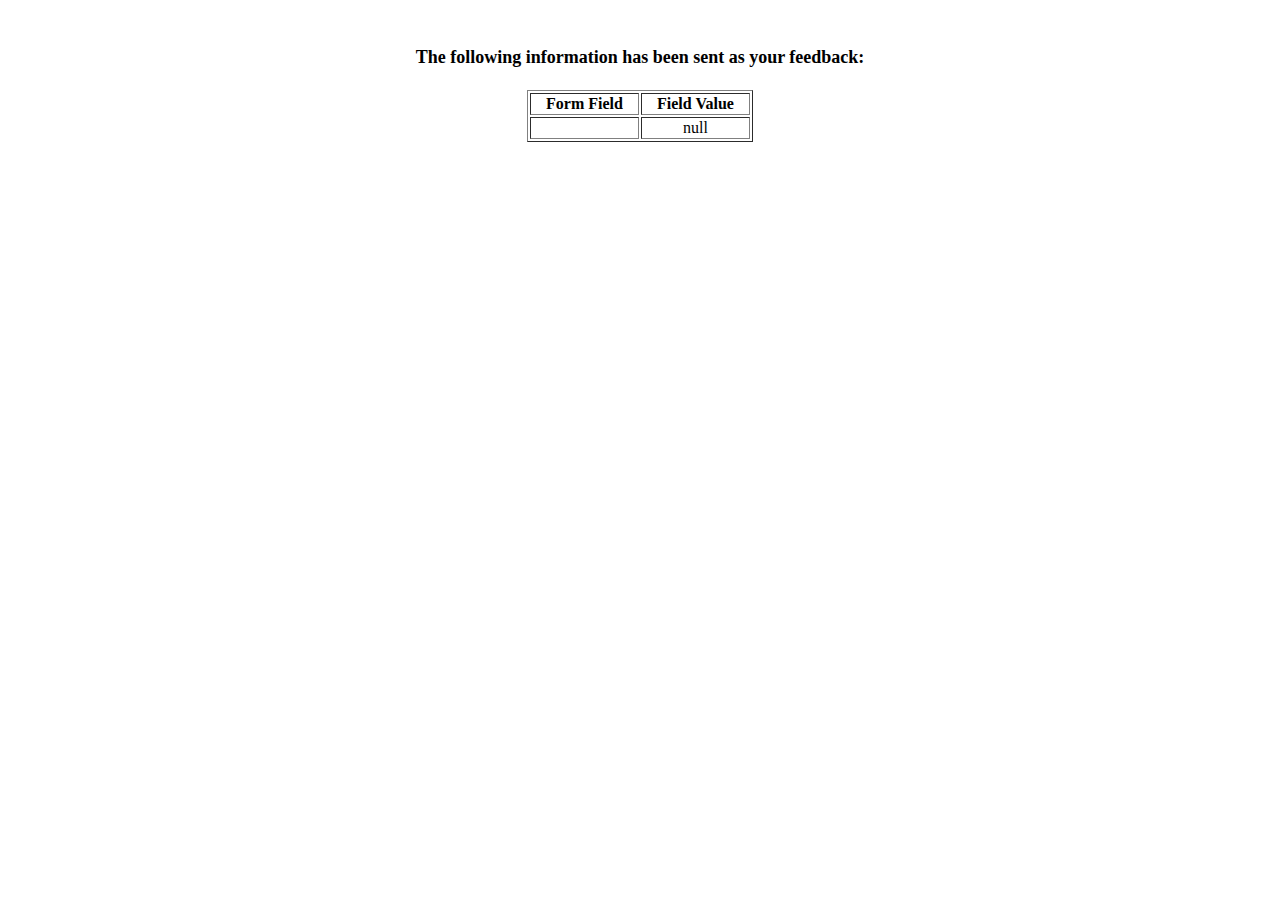
<file: show_data.html>
<html>
<head>
<title>Feedback Sent</title>
</head>
<body>
<p align=center>&nbsp;</p>
<h1 align=center><font size="+1">The following information has been sent as your
  feedback:</font></h1>

<table border="1" align=center width="226">
  <tr>
    <th align="center">Form Field</th>
    <th align="center">Field Value</th>
  </tr>

<script language="javascript">
var args = location.search.substr(1).split('&');
for (var i = 0; i < args.length; ++i) {
  var parts = args[i].split('=');
  if (parts != null) {
    var field = parts[0];
    var value = parts[1];
    if (value == null) {
      value = "null"
    }
    else {
      value = '"' + unescape(value.replace(/\+/g, ' ')) + '"';
    }

    document.writeln('<tr><td align="center">' + field + '</td>');
    document.writeln('<td align="center">' + value + '</td></tr>');
  }
}
</script>

<noscript>
<tr><td>
<p>You need to turn on Javascript in your browser.</p>

<p>In Microsoft Internet Explorer 4 or greater:</p>
<ul>
<li>From the "Tools" menu (in IE 4, it's the "View" menu), select "Internet Options".</li>
<li>Click on the "Security" tab.</li>
<li>Click on the "Custom Level" button. (In IE 4, select "Custom"
and then click on "Settings...".)</li>
<li>Under "Active scripting" make sure "Enable" is selected.</li>
</ul>

<p>In Netscape version 4 or greater:</p>
<ul>
<li>From the <b>Edit</b> menu, select <b>Preferences</b>.</li>
<li>In the <b>Category</b> list on the left, click on the word "Advanced".</li>
<li>In the panel on the right, make sure "Enable JavaScript" is checked.</li>
<li>Click the <b>OK</b> button.</li>
</ul>

</td></tr>
</noscript>

</table>
</body>
</html>
</file>
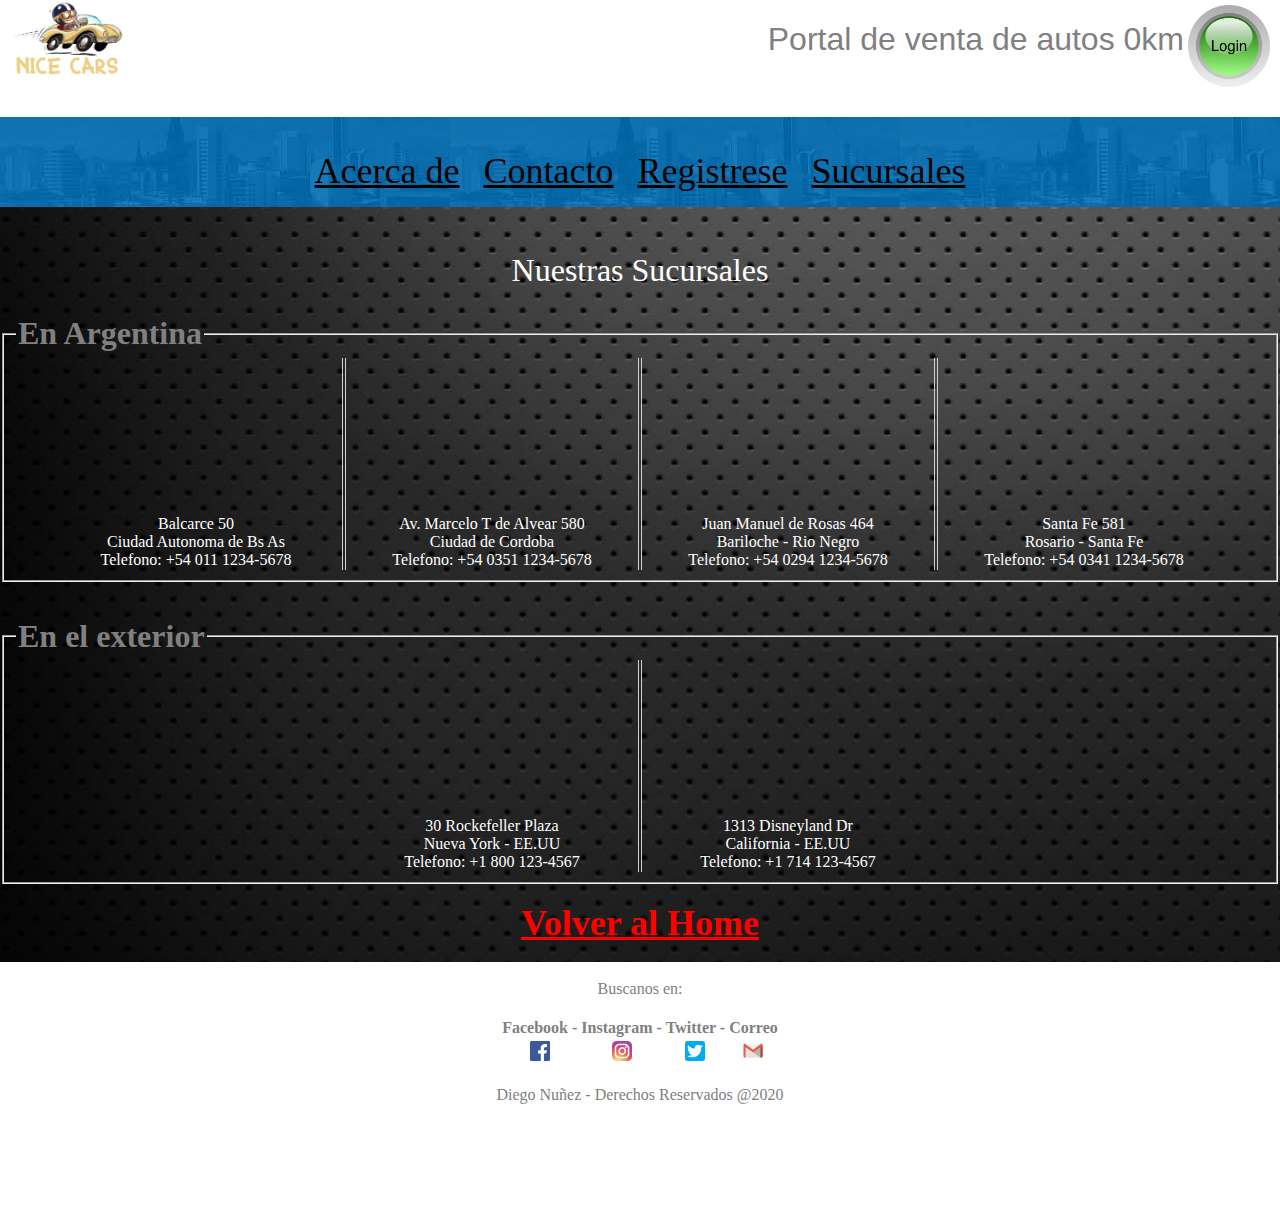
<file: sucursales.html>
<!DOCTYPE html>
<html>
<head>
  <meta charset="utf-8">
  <meta name="viewport" content="width=device-width">
  <title>Nice Cars</title>
  <link rel="stylesheet" href="general_styles.css">
  <link rel="stylesheet" href="table_styles.css">
  <link rel="stylesheet" href="title_styles.css">
  <link rel="stylesheet" href="image_styles.css">
</head>
<body>
    <header>
        <div class="headerleft">
            <a href="index.html">
                <img src="fotos/logo.png" class="logo">
            </a>
        </div>

        <div class="headerright">
            <div class="h1">
                <h1>Portal de venta de autos 0km</h1>
            </div>
            <div class="login">
                <a href="registrar.html">
                    <img src="fotos/login_button.png" class="login">
                </a>
            </div>
        </div>
    </header>

    <nav>
        <br>
        <a class="nav" href="acerca.html">Acerca de</a>
        <a class="nav" href="contacto.html">Contacto</a>
        <a class="nav" href="registrar.html">Registrese</a>
        <a class="nav" href="sucursales.html">Sucursales</a>
    </nav> 

    <br>
    <h2 class="custom">Nuestras Sucursales</h2>

    <fieldset>
        <legend class="custom">En Argentina</legend>
        <table class="custom">
            <tr>
                <td>
                    <iframe src="https://www.google.com/maps/embed?pb=!1m18!1m12!1m3!1d3283.840357327512!2d-58.37249508519501!3d-34.60819816524137!2m3!1f0!2f0!3f0!3m2!1i1024!2i768!4f13.1!3m3!1m2!1s0x95a3352c95f0d4f5%3A0xee8dc0a5eb259e82!2sBalcarce%2050%2C%20C1064%20CABA!5e0!3m2!1ses-419!2sar!4v1599831754658!5m2!1ses-419!2sar" width="250" height="150" frameborder="0" style="border:0;" allowfullscreen="" aria-hidden="false" tabindex="0"></iframe>
                </td>
                <td style="border-left: 1px solid #cdd0d4; border-right: 1px solid #cdd0d4;"></td>
                <td>
                    <iframe src="https://www.google.com/maps/embed?pb=!1m18!1m12!1m3!1d3404.7358936633464!2d-64.19405003530608!3d-31.42140190363784!2m3!1f0!2f0!3f0!3m2!1i1024!2i768!4f13.1!3m3!1m2!1s0x9432a286fcafd58b%3A0xa01707fb48c1f6f3!2sAv.%20Marcelo%20T.%20de%20Alvear%20580%2C%20X5000%20C%C3%B3rdoba!5e0!3m2!1ses-419!2sar!4v1599832139326!5m2!1ses-419!2sar" width="250" height="150" frameborder="0" style="border:0;" allowfullscreen="" aria-hidden="false" tabindex="0"></iframe>
                </td>
                <td style="border-left: 1px solid #cdd0d4; border-right: 1px solid #cdd0d4;"></td>
                <td style="align">
                    <iframe src="https://www.google.com/maps/embed?pb=!1m18!1m12!1m3!1d3005.0836317683206!2d-71.31796298494254!3d-41.13270023886815!2m3!1f0!2f0!3f0!3m2!1i1024!2i768!4f13.1!3m3!1m2!1s0x961a7b0c16be2971%3A0xecaa813fd21514ca!2sJuan%20Manuel%20de%20Rosas%20464%2C%20San%20Carlos%20de%20Bariloche%2C%20R%C3%ADo%20Negro!5e0!3m2!1ses-419!2sar!4v1599832327145!5m2!1ses-419!2sar" width="250" height="150" frameborder="0" style="border:0;" allowfullscreen="" aria-hidden="false" tabindex="0"></iframe>
                </td>
                <td style="border-left: 1px solid #cdd0d4; border-right: 1px solid #cdd0d4;"></td>
                <td>
                    <iframe src="https://www.google.com/maps/embed?pb=!1m18!1m12!1m3!1d3348.137413132418!2d-60.63306608525394!3d-32.947381279254564!2m3!1f0!2f0!3f0!3m2!1i1024!2i768!4f13.1!3m3!1m2!1s0x95b7ab1dc91d90d1%3A0xb3c0b8cb6dc60a32!2sATC%2C%20Sta%20Fe%20581%2C%20S2000%20Rosario%2C%20Provincia%20de%20Santa%20Fe!5e0!3m2!1ses-419!2sar!4v1599832459481!5m2!1ses-419!2sar" width="250" height="150" frameborder="0" style="border:0;" allowfullscreen="" aria-hidden="false" tabindex="0"></iframe>
                </td>
            </tr>
            <tr style="color: white;">
                <td>
                    Balcarce 50
                    <br>
                    Ciudad Autonoma de Bs As
                    <br>
                    Telefono: +54 011 1234-5678
                </td>
                <td style="border-left: 1px solid #cdd0d4; border-right: 1px solid #cdd0d4;"></td>
                <td>
                    Av. Marcelo T de Alvear 580
                    <br>
                    Ciudad de Cordoba
                    <br>
                    Telefono: +54 0351 1234-5678
                </td>
                <td style="border-left: 1px solid #cdd0d4; border-right: 1px solid #cdd0d4;"></td>
                <td style="align">
                    Juan Manuel de Rosas 464
                    <br>
                    Bariloche - Rio Negro
                    <br>
                    Telefono: +54 0294 1234-5678
                </td>
                <td style="border-left: 1px solid #cdd0d4; border-right: 1px solid #cdd0d4;"></td>
                <td>
                    Santa Fe 581
                    <br>
                    Rosario - Santa Fe
                    <br>
                    Telefono: +54 0341 1234-5678
                </td>
            </tr>
        </table>
    </fieldset>
    <br>
    <br>
    <fieldset>
        <legend class="custom">En el exterior</legend>
        <table class="custom">
            <tr>
                <td>
                    <iframe src="https://www.google.com/maps/embed?pb=!1m18!1m12!1m3!1d3022.139008453559!2d-73.98152608522552!3d40.758967242678914!2m3!1f0!2f0!3f0!3m2!1i1024!2i768!4f13.1!3m3!1m2!1s0x89c258fedaa8e129%3A0xe40eb9922047d11a!2s30%20Rockefeller%20Plaza%2C%20New%20York%2C%20NY%2010112%2C%20EE.%20UU.!5e0!3m2!1ses-419!2sar!4v1599832713495!5m2!1ses-419!2sar" width="250" height="150" frameborder="0" style="border:0;" allowfullscreen="" aria-hidden="false" tabindex="0"></iframe>
                </td>
                <td style="border-left: 1px solid #cdd0d4; border-right: 1px solid #cdd0d4;"></td>
                <td>
                    <iframe src="https://www.google.com/maps/embed?pb=!1m18!1m12!1m3!1d5566.864449666769!2d-117.92739366632362!3d33.81590000530494!2m3!1f0!2f0!3f0!3m2!1i1024!2i768!4f13.1!3m3!1m2!1s0x80dd282a8a96a7bb%3A0x33ec3e341f580ea0!2s1313%20Disneyland%20Dr%2C%20Anaheim%2C%20CA%2092802%2C%20EE.%20UU.!5e0!3m2!1ses-419!2sar!4v1599832935207!5m2!1ses-419!2sar" width="250" height="150" frameborder="0" style="border:0;" allowfullscreen="" aria-hidden="false" tabindex="0"></iframe>
                </td>
            </tr>
            <tr style="color: white;">
                <td>
                    30 Rockefeller Plaza
                    <br>
                    Nueva York - EE.UU
                    <br>
                    Telefono: +1 800 123-4567
                </td>
                <td style="border-left: 1px solid #cdd0d4; border-right: 1px solid #cdd0d4;"></td>
                <td>
                    1313 Disneyland Dr
                    <br>
                    California - EE.UU
                    <br>
                    Telefono: +1 714 123-4567
                </td>
            </tr>
        </table>
    </fieldset>
    <br>
    <a class="home" href="index.html">Volver al Home</a>
    <br>
    <br>
    <footer>
        <br>
        <h4 style="margin: 0px; font-weight: normal;">Buscanos en: </h4>
        <br>
        <table align="center">
            <tr>
                <th>Facebook -</th>
                <th> Instagram -</th>
                <th> Twitter -</th>
                <th> Correo</th>
            </tr>
            <tr>
                <td>
                    <a href="https://www.facebook.com/" target="_blank">
                        <img src="fotos/facebook.png" style="width: 20px;height: 20px;">
                    </a>
                </td>
                <td>
                    <a href="https://www.instagram.com/" target="_blank">
                        <img src="fotos/instagram.png" style="width: 20px;height: 20px;">
                    </a>
                </td>
                <td>
                    <a href="https://www.twitter.com/" target="_blank">
                        <img src="fotos/twitter.png" style="width: 20px;height: 20px;">
                    </a>
                </td>
                <td>
                    <a href="https://www.gmail.com/" target="_blank">
                        <img src="fotos/gmail.png" style="width: 20px;height: 20px;">
                    </a>
                </td>
            </tr>
        </table>
        <br>
        <h4 style="margin: 0px; font-weight: normal;">Diego Nuñez - Derechos Reservados @2020</h4>
        <br>
    </footer>
</body>
</html>
</file>
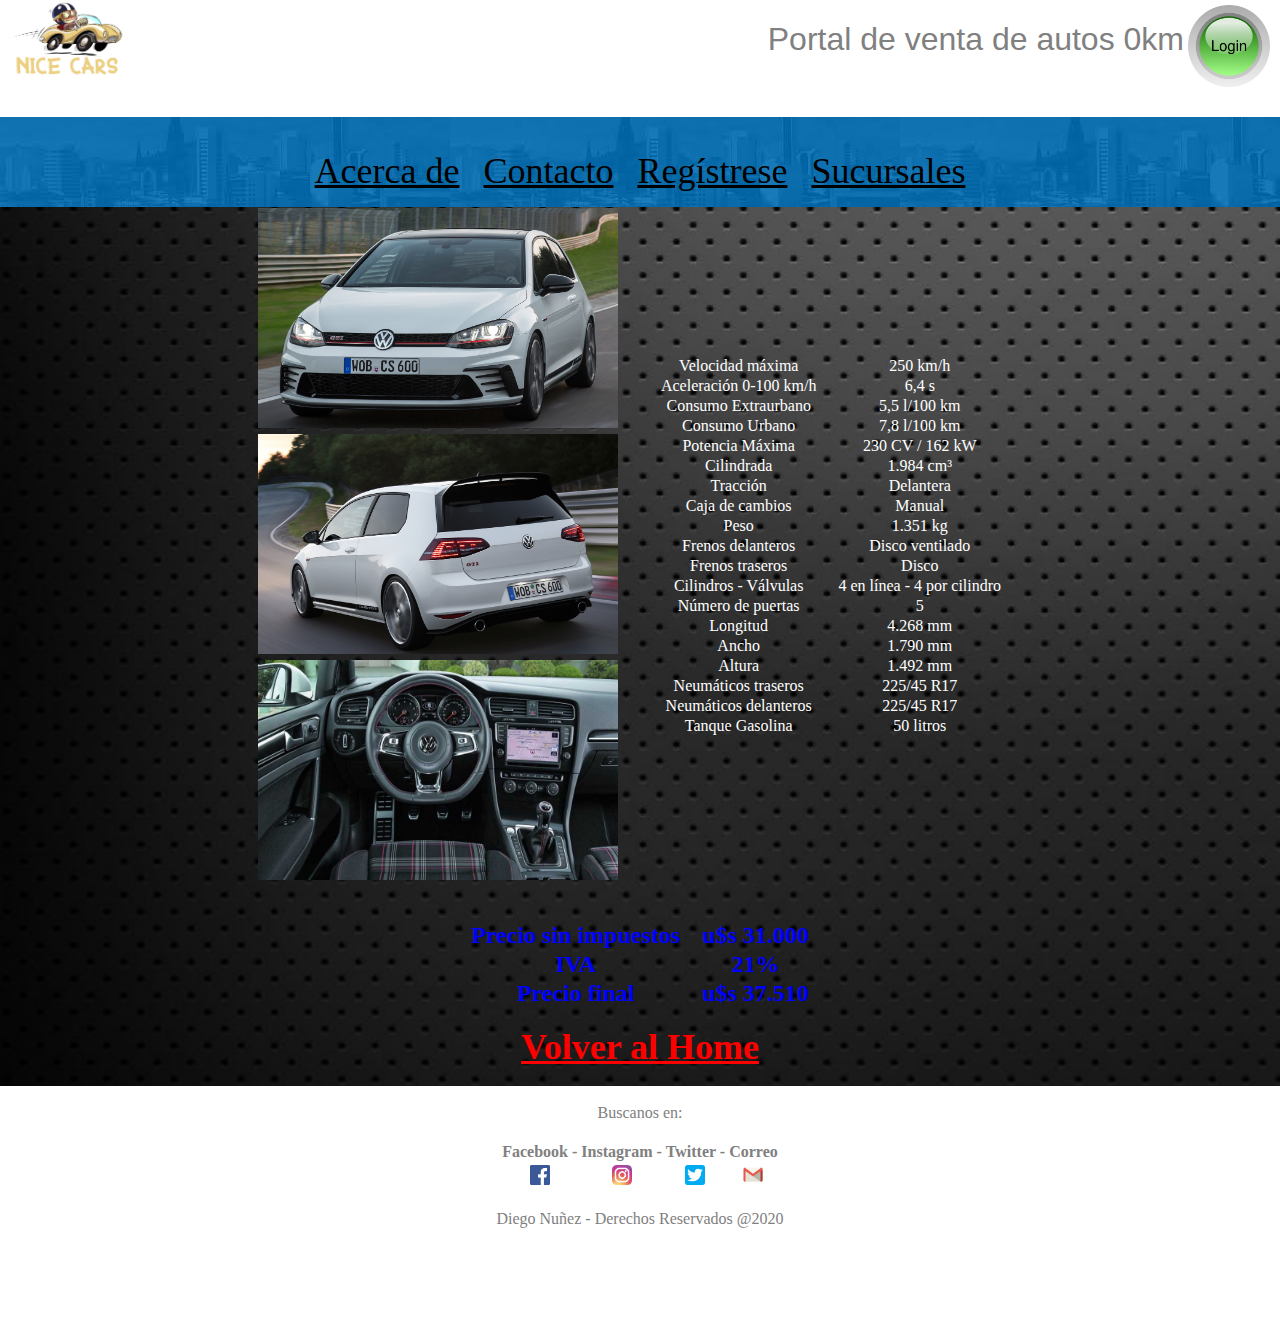
<file: volkswagen.html>
<!DOCTYPE html>
<html>
<head>
  <meta charset="utf-8">
  <meta name="viewport" content="width=device-width">
  <title>Nice Cars</title>
  <link rel="stylesheet" href="general_styles.css">
  <link rel="stylesheet" href="table_styles.css">
  <link rel="stylesheet" href="title_styles.css">
  <link rel="stylesheet" href="image_styles.css">
</head>
<body>
    <header>
        <div class="headerleft">
            <a href="index.html">
                <img src="fotos/logo.png" class="logo">
            </a>
        </div>

        <div class="headerright">
            <div class="h1">
                <h1>Portal de venta de autos 0km</h1>
            </div>
            <div class="login">
                <a href="registrar.html">
                    <img src="fotos/login_button.png" class="login">
                </a>
            </div>
        </div>
    </header>

    <nav>
        <br>
        <a class="nav" href="acerca.html">Acerca de</a>
        <a class="nav" href="contacto.html">Contacto</a>
        <a class="nav" href="registrar.html">Regístrese</a>
        <a class="nav" href="sucursales.html">Sucursales</a>
    </nav> 
    <table class="custom">
        <tr>
            <td>
                <img src="fotos/volkwagen/golf-gti-frente.jpg" style="width: 360px;height: 220px;">
            </td>
            <td rowspan="3">
                <table class="custom specs">
                    <tr>
                        <td>Velocidad máxima</td><td>250 km/h</td>
                    </tr>
                    <tr>
                        <td>Aceleración 0-100 km/h</td><td>6,4 s</td>
                    </tr>
                    <tr>
                        <td>Consumo Extraurbano</td><td>5,5 l/100 km</td>
                    </tr>
                    <tr>
                        <td>Consumo Urbano</td><td>7,8 l/100 km</td>
                    </tr>
                    <tr>
                        <td>Potencia Máxima</td><td>230 CV / 162 kW</td>
                    </tr>
                    <tr>
                        <td>Cilindrada</td><td>1.984 cm³</td>
                    </tr>
                    <tr>
                        <td>Tracción</td><td>Delantera</td>
                    </tr>
                    <tr>
                        <td>Caja de cambios</td><td>Manual</td>
                    </tr>
                    <tr>
                        <td>Peso</td><td>1.351 kg</td>
                    </tr>
                    <tr>
                        <td>Frenos delanteros</td><td>Disco ventilado</td>
                    </tr>
                    <tr>
                        <td>Frenos traseros</td><td>Disco</td>
                    </tr>
                    <tr>
                        <td>Cilindros - Válvulas</td><td>4 en línea - 4 por cilindro</td>
                    </tr>
                    <tr>
                        <td>Número de puertas</td><td>5</td>
                    </tr>
                    <tr>
                        <td>Longitud</td><td>4.268 mm</td>
                    </tr>
                    <tr>
                        <td>Ancho</td><td>1.790 mm</td>
                    </tr>
                    <tr>
                        <td>Altura</td><td>1.492 mm</td>
                    </tr>
                    <tr>
                        <td>Neumáticos traseros</td><td>225/45 R17</td>
                    </tr>
                    <tr>
                        <td>Neumáticos delanteros</td><td>225/45 R17</td>
                    </tr>
                    <tr>
                        <td>Tanque Gasolina</td><td>50 litros</td>
                    </tr>
                </table>
            </td>
        </tr>
        <tr>
            <td>
                <img src="fotos/volkwagen/golf-gti-atras.jpg" style="width: 360px;height: 220px;">
            </td>
        </tr>
        <tr>
            <td>
                <img src="fotos/volkwagen/golf-gti-interior.jpg" style="width: 360px;height: 220px;">
            </td>
        </tr>
    </table>
    <br>
    <br>
    <table class="custom price">
        <tr>
            <td>Precio sin impuestos</td><td>u$s 31.000</td>
        </tr>
        <tr>
            <td>IVA</td><td>21%</td>
        </tr>
        <tr>
            <td>Precio final</td><td>u$s 37.510</td>
        </tr>
    </table>
    <br>
    <a class="home" href="index.html">Volver al Home</a>
    <br>
    <br>
    <footer>
        <br>
        <h4 style="margin: 0px; font-weight: normal;">Buscanos en: </h4>
        <br>
        <table align="center">
            <tr>
                <th>Facebook -</th>
                <th> Instagram -</th>
                <th> Twitter -</th>
                <th> Correo</th>
            </tr>
            <tr>
                <td>
                    <a href="https://www.facebook.com/" target="_blank">
                        <img src="fotos/facebook.png" style="width: 20px;height: 20px;">
                    </a>
                </td>
                <td>
                    <a href="https://www.instagram.com/" target="_blank">
                        <img src="fotos/instagram.png" style="width: 20px;height: 20px;">
                    </a>
                </td>
                <td>
                    <a href="https://www.twitter.com/" target="_blank">
                        <img src="fotos/twitter.png" style="width: 20px;height: 20px;">
                    </a>
                </td>
                <td>
                    <a href="https://www.gmail.com/" target="_blank">
                        <img src="fotos/gmail.png" style="width: 20px;height: 20px;">
                    </a>
                </td>
            </tr>
        </table>
        <br>
        <h4 style="margin: 0px; font-weight: normal;">Diego Nuñez - Derechos Reservados @2020</h4>
        <br>
    </footer>
</body>
</html>
</file>
<file: general_styles.css>
body
{
  margin: 0px 0px;
  text-align: center;
  background-image: url(fotos/background.jpg);
  background-size: cover;
  height: auto;
  position: relative;
}

header
{
  background-color: white;
  height: 13vh;
}

footer
{
  text-align: center;
  color: grey;
  background-color: white;
  font-size: 100%;
  margin: 0px;
  height:28vh;
  position: relative;
  bottom: 0;
  width: 100%;
}

a.nav
{
  color: black;
  font-weight: normal;
  font-size: 4vh;
  align-content: center;
  padding: 10px;
  position: relative;
}

a.home
{
  color:red;
  font-weight: bold;
  font-size: 4vh;
  align-content: center;
  padding: 10px;
  position: relative;
}

nav
{
  background-image: url(fotos/nav_background.jpg);
  align-content: center;
  height: 10vh;
}

div.headerleft
{
  width: 50%;
  height: 100%;
  float: left;  
}

div.headerright
{
  width: 50%;
  height: 100%;
  float: right; 
}

div.login
{
  width: 15%;
  height: 100%;
  float: right;
}

div.h1
{
  width: 85%;
  height: 100%;
  float: left;
}

u.index
{
  font-size: 200%;
  text-align: left;
  color:white;
  font-weight: normal;
}

label
{
  color: beige;
}
</file>
<file: table_styles.css>
table.custom
{
  margin-left: auto;
  margin-right: auto;
  border-collapse: separate;
  border-spacing: 20px 0px;
}

table.price
{
  color: blue;
  font-size: 150%;
  font-weight: bold;
}

table.specs
{
  color: white;
}
</file>
<file: title_styles.css>
h1
{
  font-size: 2.5vw;
  float: right;
  font-family:'Segoe UI', Arial, sans-serif;
  font-weight: normal;
  color: grey;
}

h2.custom
{
  color: white;
  font-size: 200%;
  font-weight: normal;
}

h3.custom
{
  color: white;
  font-size: 150%;
  font-weight: normal;
}

legend.custom
{
  font-size: 200%;
  text-align: left;
  color: grey;
  font-weight: bold;
}

legend.form
{
  font-size: 150%;
  text-align: left;
  color:white;
  font-weight: bold;
}
</file>
<file: image_styles.css>
img.logo
{
  max-width: 18%;
  max-height: 100%;
  padding-left: 10px;
  width: auto;
  height: auto;
  float: left;
}

img.login
{
  max-width: 85%;
  max-height: 85%;
  padding-right: 10px;
  padding-top: 5px;
  width: auto;
  height: auto;
  float: right;
}
</file>
